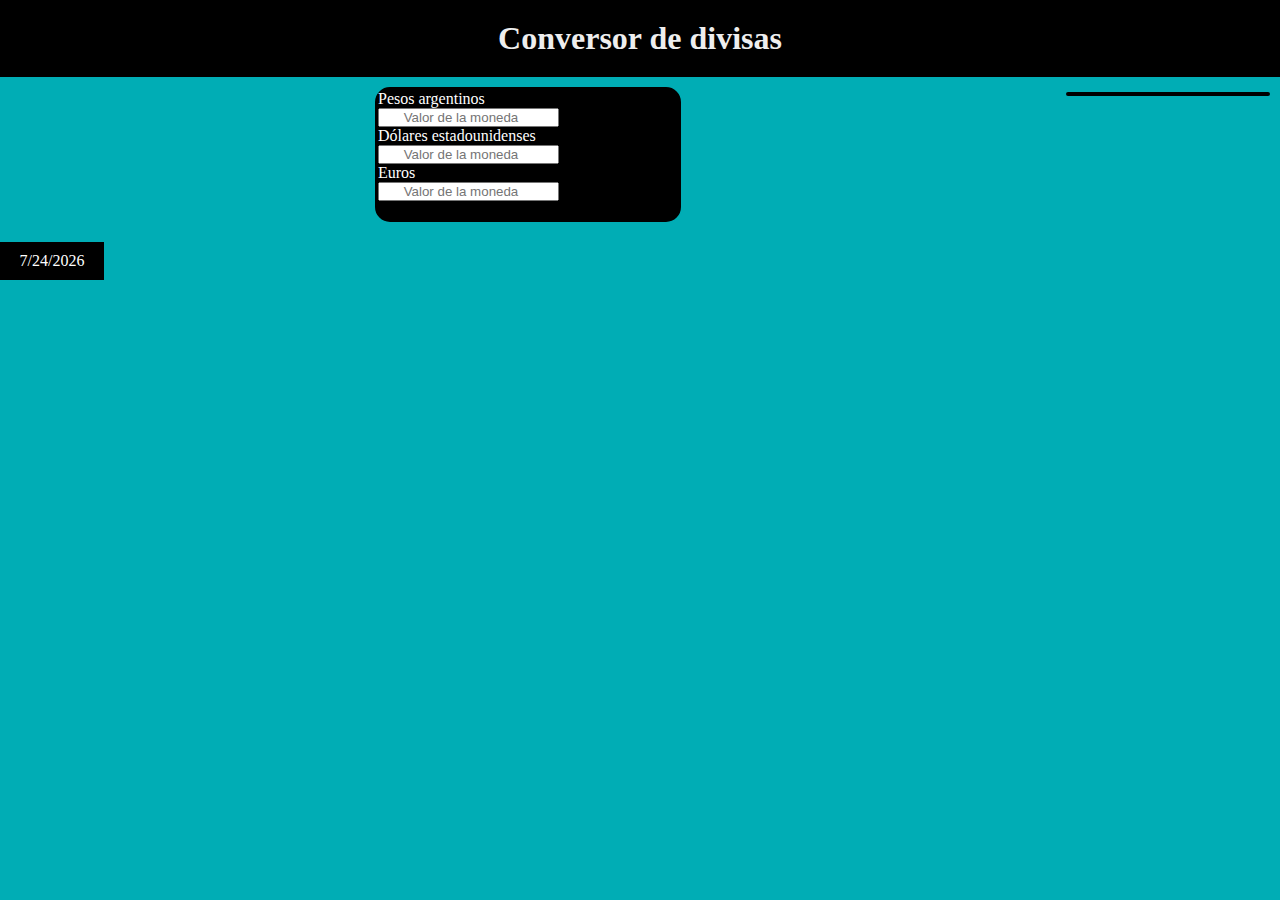
<file: index.html>
<!DOCTYPE html>
<html lang="en">
<head>
    <meta charset="UTF-8">
    <meta http-equiv="X-UA-Compatible" content="IE=edge">
    <meta name="viewport" content="width=device-width, initial-scale=1.0">
    <title>ConversorDivisas</title>
    <link href="https://cdn.jsdelivr.net/npm/bootstrap@5.1.3/dist/css/bootstrap.min.css" rel="stylesheet" integrity="sha384-1BmE4kWBq78iYhFldvKuhfTAU6auU8tT94WrHftjDbrCEXSU1oBoqyl2QvZ6jIW3" crossorigin="anonymous">
    <link rel="stylesheet" href="css/estilos.css">
</head>
<body>
    <header>
        <div class="titulo">
            <h1>Conversor de divisas</h1>
        </div>
    </header>
    <main>  
        <!-- Widget clima -->
        <div class="clima">
            <h2 id="temperatura"></h2>
            <h2 id="climaDescripcion"></h2>
        </div>
        <!-- Conversor -->
        <div class="container">
            <div class="row justify-content-center text-center">
                <div class="col-lg-6 formularioDivisas">
                    <form action="/">
                        <label for="pesos">Pesos argentinos</label><br>
                        <input type="number" id="pesos" placeholder="Valor de la moneda"><br>
                        <label for="dólares">Dólares estadounidenses</label><br>
                        <input type="number" id="dolares" placeholder="Valor de la moneda"><br>
                        <label for="euros">Euros</label><br>
                        <input type="number" id="euros" placeholder="Valor de la moneda"><br><br>
                    </form>
                </div>
            </div>
        </div>
        <!-- Fecha del dia -->
        <div class="container">
            <div class="row justify-content-center">
                <p id="fecha"></p>
            </div>
        </div>
    </main>

    <script src="https://cdn.jsdelivr.net/npm/bootstrap@5.1.3/dist/js/bootstrap.bundle.min.js" integrity="sha384-ka7Sk0Gln4gmtz2MlQnikT1wXgYsOg+OMhuP+IlRH9sENBO0LRn5q+8nbTov4+1p" crossorigin="anonymous"></script>
    <script src="https://code.jquery.com/jquery-3.5.0.js"></script>
    <script src="js/jquery.js"></script>
    <script src="js/main.js"></script>
    <script src="js/clima.js"></script>
</body>
</html>
</file>
<file: css/estilos.css>
*{
    padding: 0px;
    margin: 0px;
}
body{
    background-color: #00ADB5;
}
header{
    background-color: black;
    color: #EEEEEE;
}
.titulo{
    text-align: center;
    padding: 20px;
    margin-bottom: 10px;
}
/* Formulario divisas */
form{
    border: 3px black solid;
    background-color: black;
    border-radius: 15px;
    width: 300px;
}
form label{
    margin-top: 20px;
    margin-bottom: 5px;
    color: white;
}
input{
    text-align: center;
}
.formularioDivisas{
    display: flex;
    justify-content:center;
}

/* fecha */
#fecha{
    width: 100px;
    display: flex;
    justify-content:center;
    margin-top: 20px;
    padding-top: 8px;
    padding-bottom: 8px;
    color: white;
    background-color: black;
    border: black solid 2px;
    text-align: center;
}

/* clima */
.clima{
    float: right;
    width: 200px;
    margin-right: 10px;
    margin-left: 10px ;
    margin-top: 5px;
    color: white;
    background-color: black;
    border: black solid 2px;
    text-align: center;
    border-radius: 15px;
}
</file>
